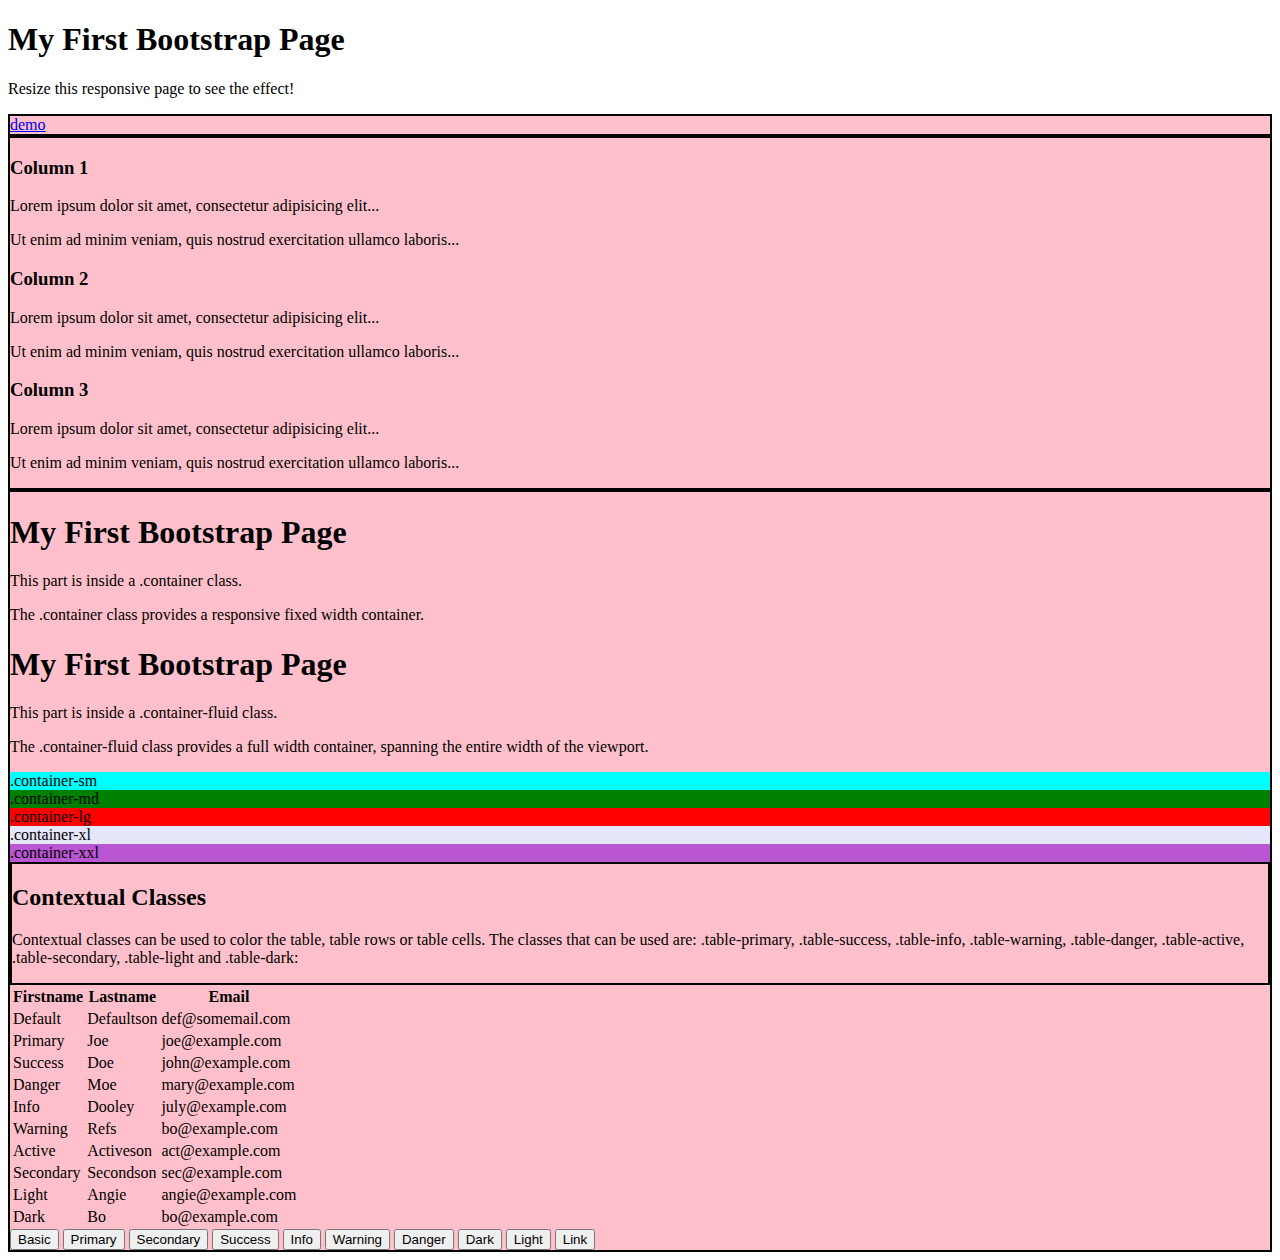
<file: index.html>
<!doctype html>
<html lang="en">
  <head>
    <meta charset="utf-8">
    <meta name="viewport" content="width=device-width, initial-scale=1">
    <title>Bootstrap demo</title>
    <link href="https://cdn.jsdelivr.net/npm/bootstrap@5.3.7/dist/css/bootstrap.min.css" rel="stylesheet" integrity="sha384-LN+7fdVzj6u52u30Kp6M/trliBMCMKTyK833zpbD+pXdCLuTusPj697FH4R/5mcr" crossorigin="anonymous">
    <script src="https://cdn.jsdelivr.net/npm/bootstrap@5.3.7/dist/js/bootstrap.bundle.min.js" integrity="sha384-ndDqU0Gzau9qJ1lfW4pNLlhNTkCfHzAVBReH9diLvGRem5+R9g2FzA8ZGN954O5Q" crossorigin="anonymous" defer></script>
    <link rel="stylesheet" href="./src/css/style.css">
  </head>
  <body>
     <div class="container-fluid p-5 bg-primary text-white text-center">
  <h1>My First Bootstrap Page</h1>
  <p>Resize this responsive page to see the effect!</p>
</div>
<div class="container p-5 align-center">
  <a href="./src/pages/demo.html" class="btn btn-primary align-center"> demo</a>
</div>

  <div class="container m-5">
    <div class="row">
      <div class="col-sm-4 text-white">
        <h3>Column 1</h3>
        <p>Lorem ipsum dolor sit amet, consectetur adipisicing elit...</p>
        <p>Ut enim ad minim veniam, quis nostrud exercitation ullamco laboris...</p>
      </div>
      <div class="col-sm-4">
        <h3>Column 2</h3>
        <p>Lorem ipsum dolor sit amet, consectetur adipisicing elit...</p>
        <p>Ut enim ad minim veniam, quis nostrud exercitation ullamco laboris...</p>
      </div>
      <div class="col-sm-4 text-secondary">
        <h3>Column 3</h3>
        <p>Lorem ipsum dolor sit amet, consectetur adipisicing elit...</p>
        <p>Ut enim ad minim veniam, quis nostrud exercitation ullamco laboris...</p>
      </div>
    </div>
  </div>
  </div>

  <div class="container m-5 ">
    <h1>My First Bootstrap Page</h1>
    <p>This part is inside a .container class.</p>
    <p>The .container class provides a responsive fixed width container.</p>

    <div class="container-fluid p-4">
    <h1>My First Bootstrap Page</h1>
    <p>This part is inside a .container-fluid class.</p>
    <p>The .container-fluid class provides a full width container, spanning the entire width of the viewport.</p>
  </div>

   <div class="container-sm">.container-sm</div>
  <div class="container-md">.container-md</div>
  <div class="container-lg">.container-lg</div>
  <div class="container-xl">.container-xl</div>
  <div class="container-xxl">.container-xxl</div> 

  <div class="container mt-3">
  <h2>Contextual Classes</h2>
  <p>Contextual classes can be used to color the table, table rows or table cells. The classes that can be used are: .table-primary, .table-success, .table-info, .table-warning, .table-danger, .table-active, .table-secondary, .table-light and .table-dark:</p>
</div>

<table class="table pd-3">
  <thead>
    <tr>
      <th>Firstname</th>
      <th>Lastname</th>
      <th>Email</th>
    </tr>
  </thead>
  <tbody>
    <tr>
      <td>Default</td>
      <td>Defaultson</td>
      <td>def@somemail.com</td>
    </tr>      
    <tr class="table-primary">
      <td>Primary</td>
      <td>Joe</td>
      <td>joe@example.com</td>
    </tr>
    <tr class="table-success">
      <td>Success</td>
      <td>Doe</td>
      <td>john@example.com</td>
    </tr>
    <tr class="table-danger">
      <td>Danger</td>
      <td>Moe</td>
      <td>mary@example.com</td>
    </tr>
    <tr class="table-info">
      <td>Info</td>
      <td>Dooley</td>
      <td>july@example.com</td>
    </tr>
    <tr class="table-warning">
      <td>Warning</td>
      <td>Refs</td>
      <td>bo@example.com</td>
    </tr>
    <tr class="table-active">
      <td>Active</td>
      <td>Activeson</td>
      <td>act@example.com</td>
    </tr>
    <tr class="table-secondary">
      <td>Secondary</td>
      <td>Secondson</td>
      <td>sec@example.com</td>
    </tr>
    <tr class="table-light">
      <td>Light</td>
      <td>Angie</td>
      <td>angie@example.com</td>
    </tr>
    <tr class="table-dark">
      <td>Dark</td>
      <td>Bo</td>
      <td>bo@example.com</td>
    </tr>
  </tbody>
</table>
 <button type="button" class="btn">Basic</button>
<button type="button" class="btn btn-primary">Primary</button>
<button type="button" class="btn btn-secondary">Secondary</button>
<button type="button" class="btn btn-success">Success</button>
<button type="button" class="btn btn-info">Info</button>
<button type="button" class="btn btn-warning">Warning</button>
<button type="button" class="btn btn-danger">Danger</button>
<button type="button" class="btn btn-dark">Dark</button>
<button type="button" class="btn btn-light">Light</button>
<button type="button" class="btn btn-link">Link</button> 
</body>
</html>
</file>
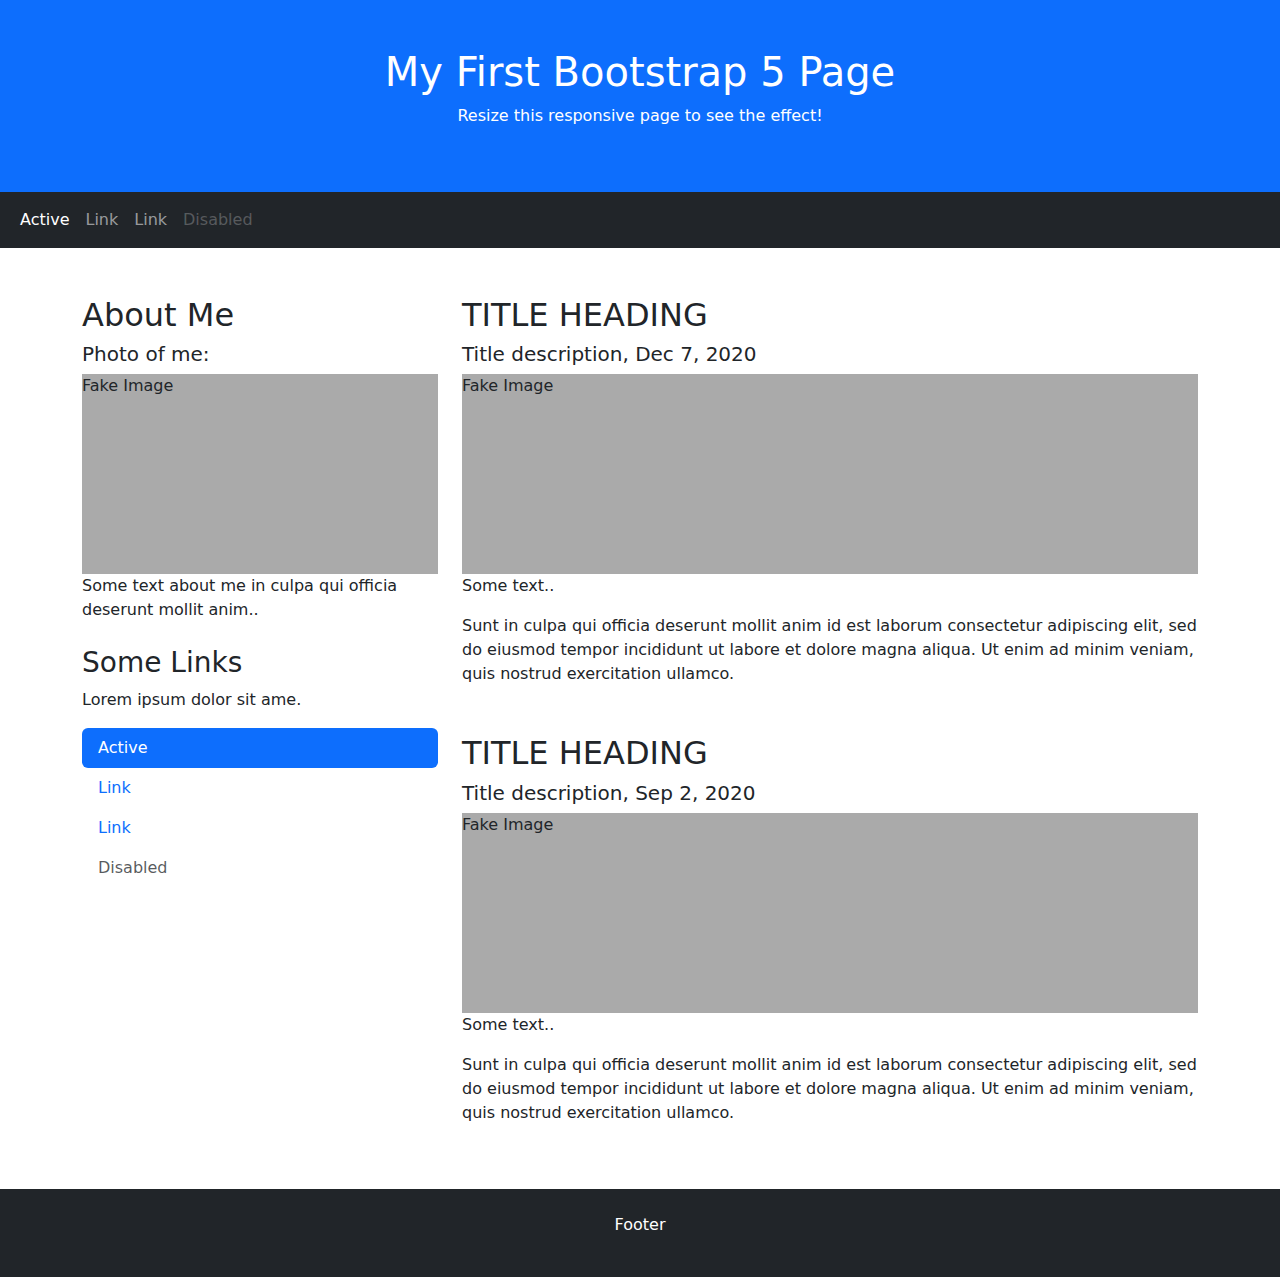
<file: src/pages/demo.html>
<!DOCTYPE html>
<html lang="en">
<head>
  <title>Bootstrap 5 Website Example</title>
  <meta charset="utf-8">
  <meta name="viewport" content="width=device-width, initial-scale=1">
  <link href="https://cdn.jsdelivr.net/npm/bootstrap@5.3.3/dist/css/bootstrap.min.css" rel="stylesheet">
  <script src="https://cdn.jsdelivr.net/npm/bootstrap@5.3.3/dist/js/bootstrap.bundle.min.js"></script>
  <style>
  .fakeimg {
    height: 200px;
    background: #aaa;
  }
  </style>
</head>
<body>

<div class="p-5 bg-primary text-white text-center d-flex align-center flex-column">
  <h1>My First Bootstrap 5 Page</h1>
  <p>Resize this responsive page to see the effect!</p> 
</div>

<nav class="navbar navbar-expand-sm bg-dark navbar-dark d-flex justify-content-center align-center">
  <div class="container-fluid">
    <ul class="navbar-nav">
      <li class="nav-item">
        <a class="nav-link active" href="#">Active</a>
      </li>
      <li class="nav-item">
        <a class="nav-link" href="#">Link</a>
      </li>
      <li class="nav-item">
        <a class="nav-link" href="#">Link</a>
      </li>
      <li class="nav-item">
        <a class="nav-link disabled" href="#">Disabled</a>
      </li>
    </ul>
  </div>
</nav>

<div class="container mt-5">
  <div class="row">
    <div class="col-sm-4">
      <h2>About Me</h2>
      <h5>Photo of me:</h5>
      <div class="fakeimg">Fake Image</div>
      <p>Some text about me in culpa qui officia deserunt mollit anim..</p>
      <h3 class="mt-4">Some Links</h3>
      <p>Lorem ipsum dolor sit ame.</p>
      <ul class="nav nav-pills flex-column">
        <li class="nav-item">
          <a class="nav-link active" href="#">Active</a>
        </li>
        <li class="nav-item">
          <a class="nav-link" href="#">Link</a>
        </li>
        <li class="nav-item">
          <a class="nav-link" href="#">Link</a>
        </li>
        <li class="nav-item">
          <a class="nav-link disabled" href="#">Disabled</a>
        </li>
      </ul>
      <hr class="d-sm-none">
    </div>
    <div class="col-sm-8">
      <h2>TITLE HEADING</h2>
      <h5>Title description, Dec 7, 2020</h5>
      <div class="fakeimg">Fake Image</div>
      <p>Some text..</p>
      <p>Sunt in culpa qui officia deserunt mollit anim id est laborum consectetur adipiscing elit, sed do eiusmod tempor incididunt ut labore et dolore magna aliqua. Ut enim ad minim veniam, quis nostrud exercitation ullamco.</p>

      <h2 class="mt-5">TITLE HEADING</h2>
      <h5>Title description, Sep 2, 2020</h5>
      <div class="fakeimg">Fake Image</div>
      <p>Some text..</p>
      <p>Sunt in culpa qui officia deserunt mollit anim id est laborum consectetur adipiscing elit, sed do eiusmod tempor incididunt ut labore et dolore magna aliqua. Ut enim ad minim veniam, quis nostrud exercitation ullamco.</p>
    </div>
  </div>
</div>

<div class="mt-5 p-4 bg-dark text-white text-center">
  <p>Footer</p>
</div>

</body>
</html>
</file>
<file: src/css/style.css>
.container{
    background-color: pink;
    border: 2px solid black;
}

.container-sm{background-color: aqua;}
.container-md{background-color: green;}
.container-lg{background-color: red;}
.container-xl{background-color: lavender;}
.container-xxl{background-color: mediumorchid;}
</file>
